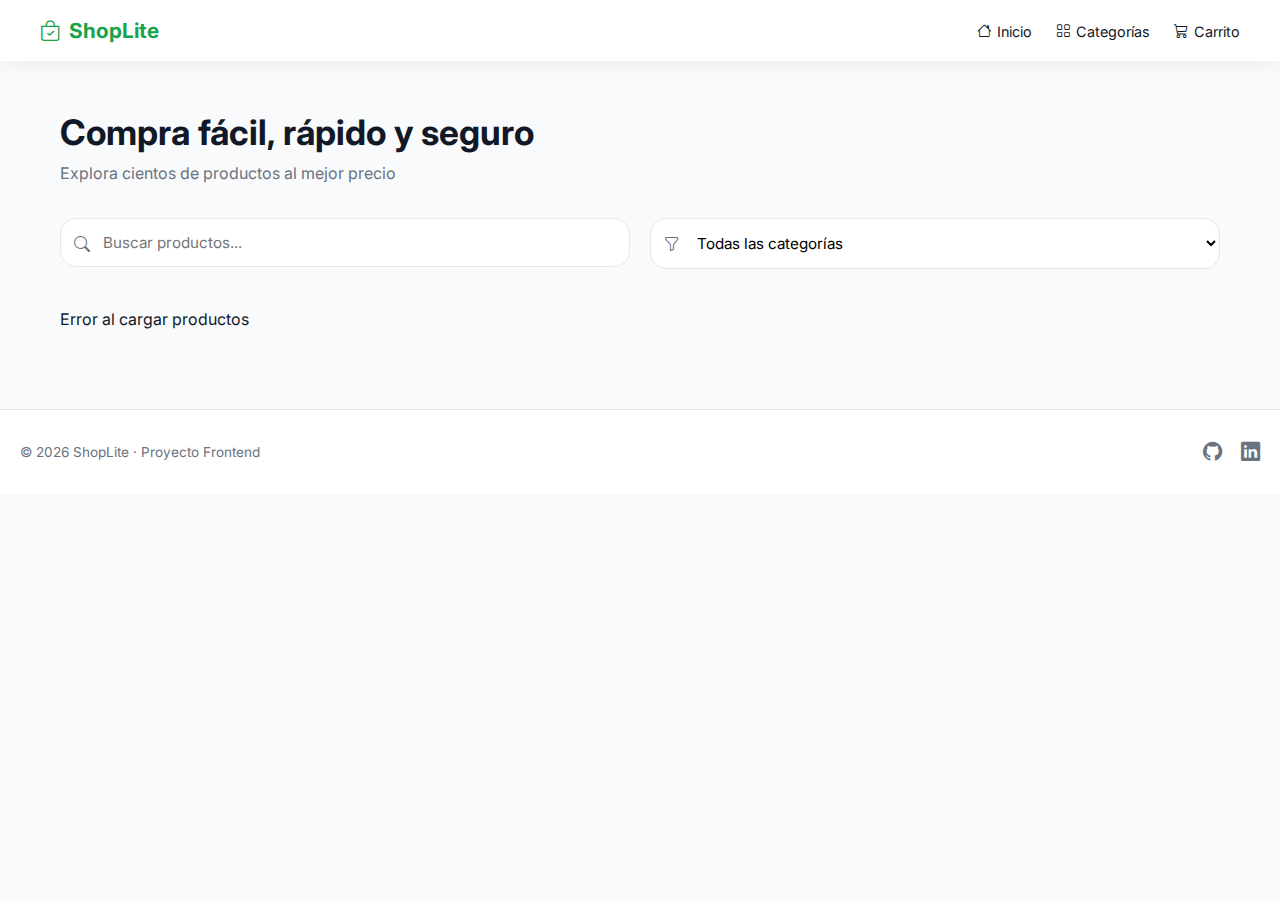
<file: product-crud/index.html>
<!DOCTYPE html>
<html lang="es">
<head>
  <meta charset="UTF-8">
  <meta name="viewport" content="width=device-width, initial-scale=1.0">
  <title>ShopLite | Catálogo</title>

  <!-- FUENTE -->
  <link href="https://fonts.googleapis.com/css2?family=Inter:wght@300;400;500;600;700&display=swap" rel="stylesheet">

  <!-- ICONOS -->
  <link rel="stylesheet" href="https://cdn.jsdelivr.net/npm/bootstrap-icons@1.11.1/font/bootstrap-icons.css">

  <!-- CSS -->
  <link rel="stylesheet" href="css/styles.css">
</head>
<body>

  <!-- HEADER -->
  <header class="header">
    <div class="logo">
      <i class="bi bi-bag-check"></i>
      <span>ShopLite</span>
    </div>

    <nav class="nav">
      <a href="#"><i class="bi bi-house"></i> Inicio</a>
      <a href="#"><i class="bi bi-grid"></i> Categorías</a>
      <a href="cart.html"><i class="bi bi-cart3"></i> Carrito</a>
    </nav>
  </header>

  <!-- CONTENIDO -->
  <main class="container">

    <h1>Compra fácil, rápido y seguro</h1>
    <p class="subtitle">Explora cientos de productos al mejor precio</p>

    <!-- FILTROS -->
    <section class="filters">
      <div class="input-group">
        <i class="bi bi-search"></i>
        <input type="text" id="search" placeholder="Buscar productos...">
      </div>

      <div class="input-group">
        <i class="bi bi-funnel"></i>
        <select id="categoryFilter">
          <option value="all">Todas las categorías</option>
        </select>
      </div>
    </section>

    <!-- PRODUCTOS -->
    <section id="productList" class="grid"></section>

  </main>

  <!-- MODAL PRODUCTO -->
<div id="productModal" class="modal">
  <div class="modal-content">
    <span class="close-modal">&times;</span>

    <img id="modalImage" alt="Producto">

    <div class="modal-info">
      <span id="modalCategory" class="badge"></span>
      <h2 id="modalTitle"></h2>
      <p id="modalDescription"></p>
      <p id="modalPrice" class="price"></p>
      <p id="modalStock" class="stock"></p>

     <button class="checkout-btn" onclick="addToCart()">Agregar al carrito</button>

    </div>
  </div>
</div>


  <!-- FOOTER -->
  <footer class="footer">
    <p>© 2026 ShopLite · Proyecto Frontend</p>
    <div class="social">
      <a href="#"><i class="bi bi-github"></i></a>
      <a href="#"><i class="bi bi-linkedin"></i></a>
    </div>
  </footer>

  <!-- JS -->
  <script src="js/catalog.js"></script>
  
</body>
</html>
</file>
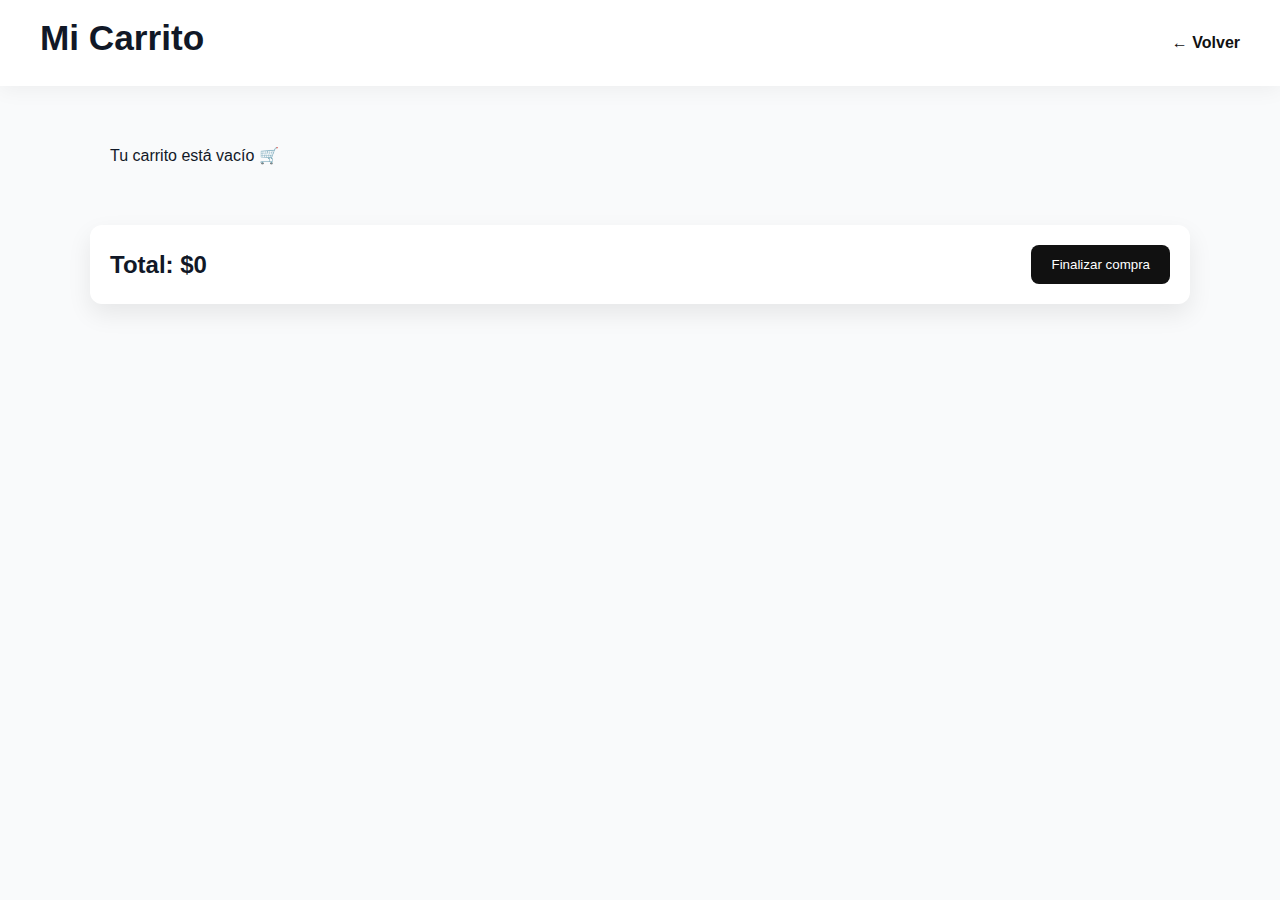
<file: product-crud/cart.html>
<!DOCTYPE html>
<html lang="es">
<head>
  <meta charset="UTF-8">
  <title>Carrito | Mi Tienda</title>
  <link rel="stylesheet" href="css/styles.css">
</head>
<body>

<header class="header">
  <h1> Mi Carrito</h1>
  <a href="index.html" class="back-btn">← Volver</a>
</header>

<main class="cart-container" id="cartContainer">
  <!-- Productos del carrito -->
</main>

<footer class="cart-footer">
  <h2>Total: <span id="cartTotal">$0</span></h2>
  <button class="checkout-btn">Finalizar compra</button>
</footer>

<script src="js/cart.js"></script>

</body>
</html>
</file>
<file: product-crud/css/styles.css>
/* ================= VARIABLES ================= */
:root {
  --primary: #22c55e;
  --primary-dark: #16a34a;
  --bg: #f9fafb;
  --white: #ffffff;
  --text: #111827;
  --muted: #6b7280;
  --border: #e5e7eb;
  --radius: 16px;
}

/* ================= RESET ================= */
* {
  margin: 0;
  padding: 0;
  box-sizing: border-box;
  font-family: 'Inter', sans-serif;
}

/* ================= BODY ================= */
body {
  background: var(--bg);
  color: var(--text);
}

/* ================= HEADER ================= */
.header {
  background: var(--white);
  padding: 18px 40px;
  display: flex;
  justify-content: space-between;
  align-items: center;
  box-shadow: 0 4px 20px rgba(0,0,0,0.05);
  position: sticky;
  top: 0;
  z-index: 100;
}

.logo {
  display: flex;
  align-items: center;
  gap: 8px;
  font-size: 1.3rem;
  font-weight: 700;
  color: var(--primary-dark);
}

.nav a {
  margin-left: 20px;
  text-decoration: none;
  color: var(--text);
  font-size: 0.9rem;
  display: inline-flex;
  align-items: center;
  gap: 6px;
  transition: color 0.3s;
}

.nav a:hover {
  color: var(--primary);
}

/* ================= CONTAINER ================= */
.container {
  max-width: 1200px;
  margin: 50px auto;
  padding: 0 20px;
}

/* ================= TITLES ================= */
h1 {
  font-size: 2.2rem;
  font-weight: 700;
  margin-bottom: 10px;
}

.subtitle {
  color: var(--muted);
  margin-bottom: 35px;
}

/* ================= FILTERS ================= */
.filters {
  display: flex;
  gap: 20px;
  margin-bottom: 40px;
  flex-wrap: wrap;
}

.input-group {
  flex: 1;
  position: relative;
}

.input-group i {
  position: absolute;
  top: 50%;
  left: 14px;
  transform: translateY(-50%);
  color: var(--muted);
}

.input-group input,
.input-group select {
  width: 100%;
  padding: 14px 14px 14px 42px;
  border-radius: var(--radius);
  border: 1px solid var(--border);
  font-size: 0.95rem;
  background: var(--white);
}

.input-group input:focus,
.input-group select:focus {
  outline: none;
  border-color: var(--primary);
}

/* ================= GRID ================= */
.grid {
  display: grid;
  grid-template-columns: repeat(auto-fill, minmax(250px, 1fr));
  gap: 28px;
}

/* ================= CARD ================= */
.card {
  background: var(--white);
  border-radius: var(--radius);
  overflow: hidden;
  box-shadow: 0 12px 30px rgba(0,0,0,0.06);
  transition: transform 0.35s ease, box-shadow 0.35s ease;
  animation: fadeUp 0.6s ease forwards;
}

.card:hover {
  transform: translateY(-8px);
  box-shadow: 0 25px 45px rgba(0,0,0,0.12);
}

/* ================= IMAGE ================= */
.card img {
  width: 100%;
  height: 220px;
  object-fit: contain;
  background: #f3f4f6;
  padding: 15px;
}

/* ================= CARD BODY ================= */
.card-body {
  padding: 18px;
}

.badge {
  display: inline-block;
  background: #ecfdf5;
  color: var(--primary-dark);
  font-size: 0.75rem;
  padding: 6px 12px;
  border-radius: 999px;
  margin-bottom: 10px;
}

.card h3 {
  font-size: 0.95rem;
  font-weight: 600;
  margin-bottom: 8px;
}

.price {
  font-size: 1.15rem;
  font-weight: 700;
  color: var(--primary-dark);
  margin-bottom: 6px;
}

.stock {
  font-size: 0.8rem;
  color: var(--muted);
}

/* ================= ANIMATION ================= */
@keyframes fadeUp {
  from {
    opacity: 0;
    transform: translateY(20px);
  }
  to {
    opacity: 1;
    transform: translateY(0);
  }
}

/* ================= FOOTER ================= */
.footer {
  background: var(--white);
  margin-top: 80px;
  padding: 30px 20px;
  display: flex;
  justify-content: space-between;
  align-items: center;
  border-top: 1px solid var(--border);
}

.footer p {
  font-size: 0.85rem;
  color: var(--muted);
}

.social a {
  margin-left: 15px;
  font-size: 1.2rem;
  color: var(--muted);
  transition: color 0.3s, transform 0.3s;
}

.social a:hover {
  color: var(--primary);
  transform: scale(1.15);
}

/* ================= RESPONSIVE ================= */
@media (max-width: 768px) {
  h1 {
    font-size: 1.7rem;
  }

  .header {
    padding: 15px 20px;
  }

  .nav {
    display: none;
  }
}
/* ================= MODAL ================= */
.modal {
  position: fixed;
  inset: 0;
  background: rgba(0,0,0,0.45);
  display: flex;
  align-items: center;
  justify-content: center;
  opacity: 0;
  pointer-events: none;
  transition: opacity 0.3s ease;
  z-index: 200;
}

.modal.show {
  opacity: 1;
  pointer-events: all;
}

.modal-content {
  background: white;
  width: 90%;
  max-width: 850px;
  border-radius: 18px;
  display: grid;
  grid-template-columns: 1fr 1fr;
  gap: 30px;
  padding: 30px;
  position: relative;
  animation: scaleUp 0.35s ease;
}

@keyframes scaleUp {
  from {
    transform: scale(0.9);
    opacity: 0;
  }
  to {
    transform: scale(1);
    opacity: 1;
  }
}

.modal-content img {
  width: 100%;
  height: 300px;
  object-fit: contain;
  background: #f3f4f6;
  border-radius: 12px;
}

.modal-info h2 {
  margin: 12px 0;
}

.modal-info p {
  margin-bottom: 10px;
  color: var(--muted);
}

.buy-btn {
  margin-top: 20px;
  background: var(--primary);
  border: none;
  color: white;
  padding: 14px;
  width: 100%;
  border-radius: 12px;
  font-size: 1rem;
  cursor: pointer;
  transition: background 0.3s;
}

.buy-btn:hover {
  background: var(--primary-dark);
}

.close-modal {
  position: absolute;
  top: 15px;
  right: 18px;
  font-size: 1.6rem;
  cursor: pointer;
  color: var(--muted);
}

.close-modal:hover {
  color: var(--text);
}

/* ================= RESPONSIVE MODAL ================= */
@media (max-width: 768px) {
  .modal-content {
    grid-template-columns: 1fr;
  }
}

/* ================= CARRITO ================= */

.cart-container {
  max-width: 1100px;
  margin: 40px auto;
  padding: 20px;
  display: grid;
  gap: 20px;
}

.cart-item {
  display: grid;
  grid-template-columns: 120px 1fr auto;
  gap: 20px;
  align-items: center;
  background: #fff;
  border-radius: 12px;
  padding: 15px;
  box-shadow: 0 10px 25px rgba(0,0,0,.08);
}

.cart-item img {
  width: 100%;
  border-radius: 10px;
  object-fit: cover;
}

.cart-info h3 {
  margin: 0;
  font-size: 18px;
}

.cart-info p {
  margin: 5px 0;
  color: #666;
}

.cart-price {
  font-size: 18px;
  font-weight: bold;
}

.remove-btn {
  background: #ff4d4d;
  color: #fff;
  border: none;
  padding: 10px 14px;
  border-radius: 8px;
  cursor: pointer;
}

.remove-btn:hover {
  opacity: 0.8;
}

.cart-footer {
  max-width: 1100px;
  margin: 30px auto;
  padding: 20px;
  background: #fff;
  border-radius: 12px;
  display: flex;
  justify-content: space-between;
  align-items: center;
  box-shadow: 0 10px 25px rgba(0,0,0,.08);
}

.checkout-btn {
  background: #111;
  color: #fff;
  border: none;
  padding: 12px 20px;
  border-radius: 8px;
  cursor: pointer;
}

.checkout-btn:hover {
  background: #333;
}

.back-btn {
  text-decoration: none;
  color: #111;
  font-weight: bold;
}
</file>
